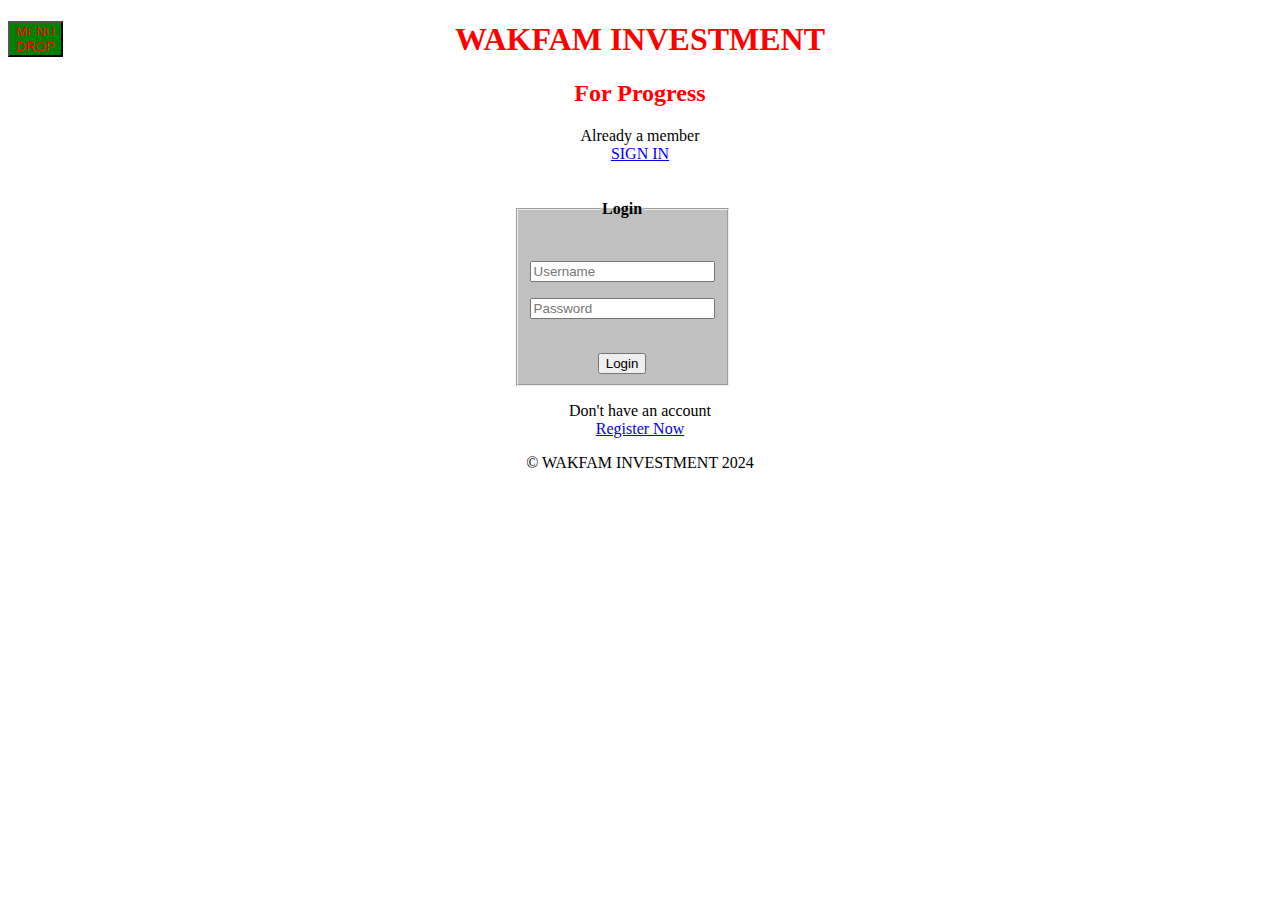
<file: index.html>
<!DOCTYPE html>
    
<html>
<head>
   <title>WAKFAM</title>
    <link rel="stylesheet" href="CSS-4.css">
    <meta name="viewport"
          content="width=device-width, initial-scale=1.0">
    <script>
      alert("Hi every one am DENIS");
    </script>
</head>
<body>
<!--  <nav>
        <ul>
            <li><a href="">Home</a></li>
            <li><a href="">About</a></li>
            <li><a href="">Contact</a></li>
        </ul>!>>
        <ul class="drop">
        <li><a href=""
        ">Main menu</a></li>
        </ul>
    </nav>-->
   <header>
  
     <div class="menu">
      <div class="dp">
         <button class="dpt">MENU<BR>DROP</button>
         <div class="dpc">
           <!-- <a href="">HOME</a>-->
           <a href="">CONTACTS</a>
            <a href="">ABOUT</a>
            <a href="WAKLOGIN.html" target="blank">LOGIN</a>
            <a href="main.html">MAIN</a>
         </div>
      </div>
     </div>
    <div class="head">
        <h1>WAKFAM INVESTMENT</h1>
        <h2>For Progress</h2>
    </div>
    <!-- <div class="pics"></div>-->
    </header>
    <div class="kati">   
       <p>Already a member<br>
        <a href="WAKLOGIN.html" target ="blank">SIGN IN</a>
        <div class="login">
        <form> <fieldset>
            <legend><h4>Login</h4></legend>
           <p><input type="text" placeholder="Username" required/></p>
           <p><input type="password" placeholder="Password" required /></p></br>
           <input type="submit" value="Login"/>
           <div>  
               </fieldset>
        </form>
        </div>
       </p>
      
       <p>Don't have an account<br>
       <a href="regwakfam.html" target="blank">Register Now</a></p>
    </div>
    <footer>
        <p>&copy; WAKFAM INVESTMENT 2024</p>
    </footer>     
</body>
</html>
</file>
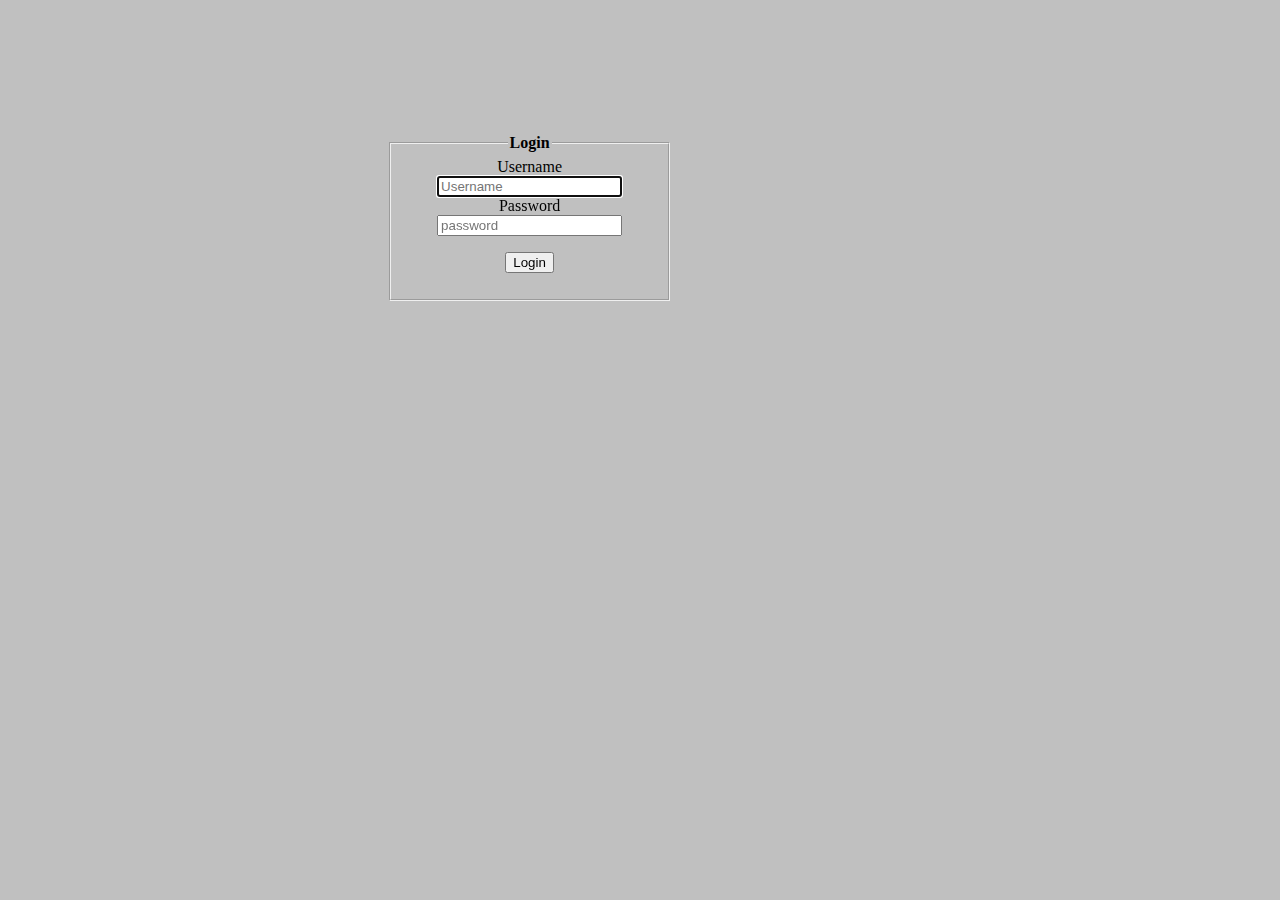
<file: WAKLOGIN.html>
<!DOCTYPE html>

<html>
 <head>
    <title>WAKFAM login</title>
    <link rel="stylesheet" href="CSS-5.css"/>
    <meta name="viewport" content="width=device-width,initial-scale=1.0">
 </head>
<body>
 <div class="login">
 <fieldset><legend><strong>Login</strong></legend>
    <form bgcolor="red">
    <!--name section starts-->
    <div>
    <!-- <p>Input your username </p>-->
        <label>Username</label></br>
        <input type="text" name="name" autofocus
               placeholder="Username" required   /><br/>
     </div>
     <!--name section ends-->
        <!--email section-->
        <div>
          <!--<p>Input your password</p>-->
        <label>Password</label></br>
        <input type="password" name="" autofocus
               placeholder="password" required />
       <br/></div>
        <p><input type="submit" value="Login" /> </p>
    </form>
 </fieldset>
 </div>
 </body>
</html>
</file>
<file: CSS-4.css>
header{
    background-color:inherit;
    width:%;
    padding:0px;
}
.menu{
    width:auto;
    background-color:;
    position:fixed;
    z-index: 2;
}
.dp{
    display:inline-block;
}
.dpt{
    background-color:green;
    color:red;
}
.dpc{
    min-width:%;
    z-index:1;
    background-color:grey;
    display:none;
}
.dpc a{
    color:#333;
    display:block;
}
.dp:hover .dpt{
    background-color:yellow;
}
.dp:hover .dpc{
    display:block;
}
.menu img{
    width:30%;
    height:10%;
}
ul{
    display:flex;
    list-style-type: none;
    justify-content: space-around;
    
}
a:hover{
    background-color: cyan;
}

@keyframes pics{
    0%{background-image:url("youtube1.jpg");}
    50%{background-image:url("facebook1.jpg");}
    100%{background-image:url("tiktok1.jpg");}
}
.pics img{
    width:10px;
    height:30px;
}
.pics{
   height:400px;
    width:100%;
    padding:0% 20%;
    background-color:;
    animation-name: pics;
    animation-duration: 30s;
    animation-iteration-count: infinite;
    animation-direction: alternate;
    animation-t   
}
.kati{
    text-align: center;
    
}
.head{
    text-align: center;
    color:red;
}
footer{
   text-align: center;
}
.login{
  
   padding:0% 40%;
   align-items:center;
   widh:50;
   padding: ;
}
fieldset{
   width:0%;
   background-color: silver;
}
</file>
<file: CSS-5.css>
body{
    background-color: silver;
    text-align:center;
    
}
fieldset{
    background-color: ;
    width:50%;
    position:relative;
    padding:%;
    
}
.login{
    padding:10% 30%;
}
</file>
